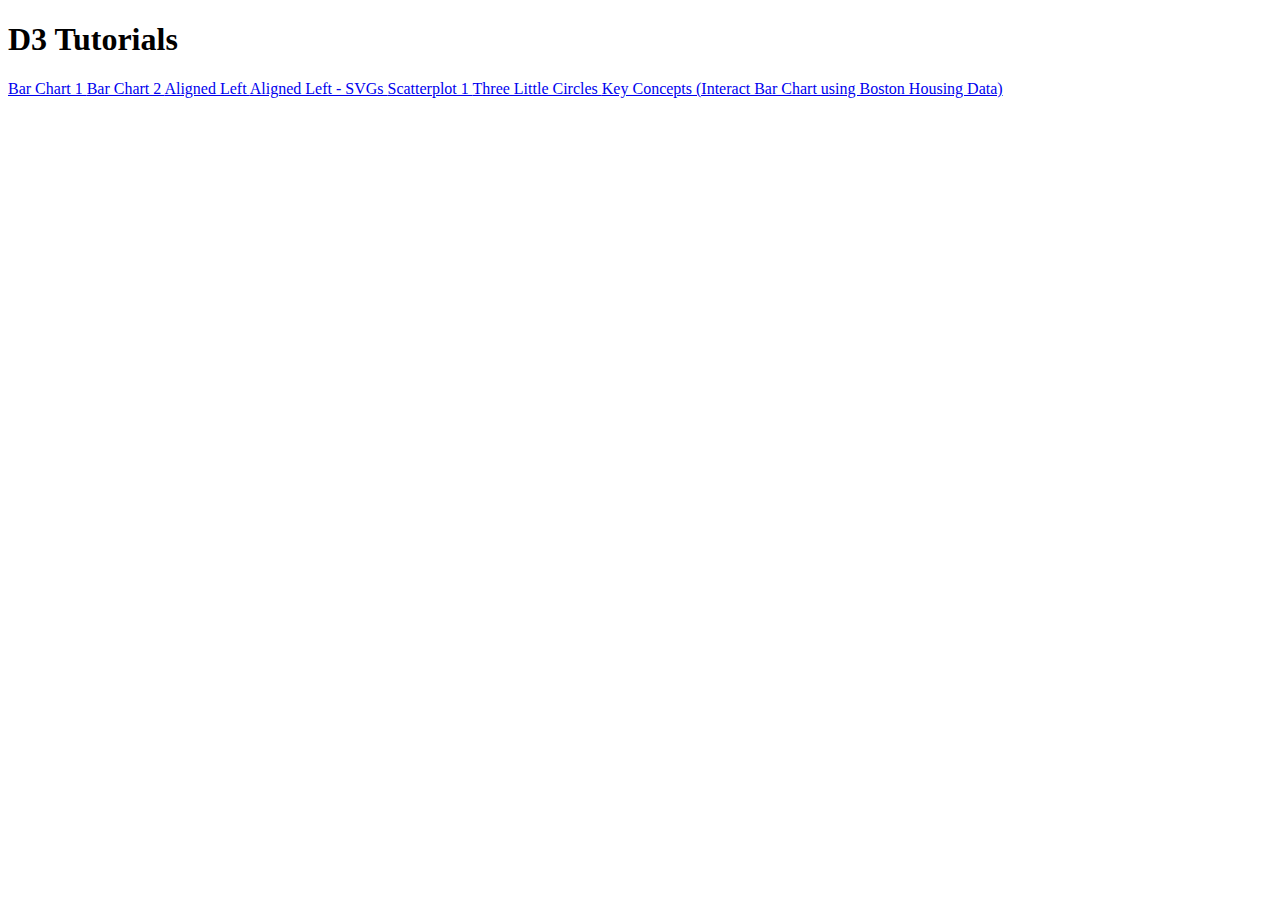
<file: index.html>
<!DOCTYPE html>
<meta charset="utf-8">
<style>

		.chart div {
				font: 10px sans-serif;
				background-color: steelblue;
				text-align: right;
				padding: 3px;
				margin: 1p;
				color: white;
		}
		
		</style>
	<head>
	<title>D3 Tutorials</title>
		
	</head>
	<h1> D3 Tutorials</h1>
		<a href="barchart1/barchart.html"> Bar Chart 1 </a>
		<a href="barchart2.html"> Bar Chart 2 </a>
		<a href="aleft.html"> Aligned Left  </a>
		<a href="aleft2.html"> Aligned Left - SVGs </a>
		<a href="scatterplot1.html"> Scatterplot 1 </a>
		<a href="circles.html"> Three Little Circles </a>
		<a href="keyconcepts.html"> Key Concepts (Interact Bar Chart using Boston Housing Data) </a>
										

</html>
</file>
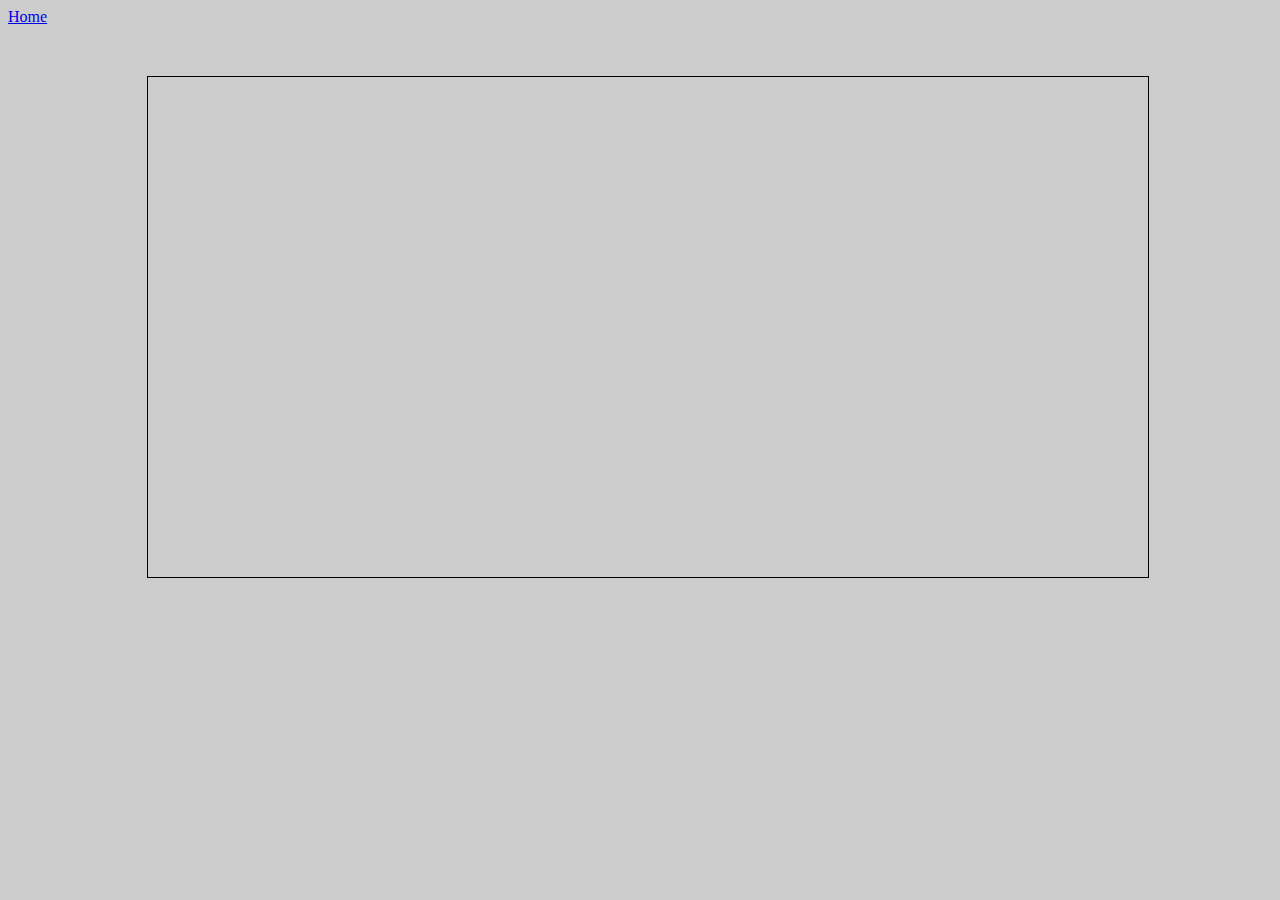
<file: keyconcepts.html>
<!DOCTYPE html>
<html lang="en">
<head>

    <title>D3 Key Concepts</title>
    
    <style type="text/css">
    body {
        background-color: #ccc;
        width: 100%;
    }
    #chart {
        width: 1000px;
        height: 500px;
        margin: 50px auto;
        border: solid 1px black;
    }

    #tooltip {
        position: absolute;
        background-color: #fff;
        padding: 20px;
        border: solid 1px black;
        opacity: 0;


    }

    .axisLabel {
        fill: #bbb;
        font: arial;
        font-size: 10px;
    }
    .dot {
        stroke: #000;
        stroke-width: 1px;
    }
    
    .axis line, .axis path {
        stroke: #bbb

    }
    .axis text {
        fill: #bbb
    }
    svg {
        background-color: white
    }
        </style>
<script src="https://d3js.org/d3.v4.min.js"></script>
</head>

<body>
   
    
    <a href="../index.html"> Home </a>
    <div id="chart"></div>
    <div id="tooltip"></div>
    <script>

    var margin = 30;
    var circles, xScale, yScale, xAxis, yAxis;
    var width = 1000, height = 500, rValues = [ 2, 15 ];

    var svg = d3.select('#chart')
    .append("svg")
    .attr("width", width + "px")
    .attr("height", height + "px");

    d3.csv('boston-housing.csv', function(error, data) {
        //console.log(data)
        //sorts data so that the elements dont cover eachother on the svg
        data = data.sort(function(a, b) {
            return a.charles - b.charles;
        });

        //calculate the min max vaues for the x (d.poor), y (d.rooms), and r (d.value) scale
        //x, y and r MinMax become arrays with min max values ie [min, max]
        xMinMax = d3.extent(data, function(d) {
                return parseFloat(d.poor);
        });

        yMinMax = d3.extent(data, function(d) {
        return parseFloat(d.rooms);
        });

        rMinMax = d3.extent(data, function(d) {
        return parseFloat(d.value);
        });

        //Set Scales so that svg and react dynamically to different datasets
        xScale = d3.scaleLinear()
        //swap the max and min x values to show more poor on the left and less poor on the right (makes the chart more inuitive)
        .domain([xMinMax[1],xMinMax[0]])
        //rValues are used to make it so the radius of circles dont cross over the axis lines
        .range([margin + rValues[1], width - margin - rValues[1]]);

        yScale = d3.scaleLinear()
        //swap the max and min y values to flip the chart upright bc svgs display upside down
        .domain([yMinMax[1],yMinMax[0]])
        .range([margin + rValues[1], height - margin - rValues[1]]);

        // Radius Scale 
        rScale = d3.scaleLinear()
        .domain([rMinMax[0],rMinMax[1]])
        .range([rValues[0], rValues[1]]);

        //color scale
        cScale = d3.scaleOrdinal()
        .domain([0, 1])
        .range(['#333', '#FF6600']);

        //create circles for each data point
        circles = svg.selectAll('.dot')
                    .data(data)
                    .enter()
                    .append('circle')
                    //set x value to the poor data value
                    .attr('cx', function(d) {
                     
                        return xScale(d.poor);
                        
                    })
                    //set y value to the number of rooms
                    .attr('cy', function(d) {

                        return yScale(d.rooms);
                                               
                    })
                    // r value to value
                    .attr("r", function(d) {
                      
                        return rScale(d.value);
                        
                    })
                    .style('opacity', function(d) {
                        return d.charles == 1 ? 1 : 0.3;
                    })
                    .on('mouseover', function(d){
                    html = 'X | poor: ' + d.poor + '<br />';
                    html += 'Y | rooms: ' + d.rooms + '<br />';
                    html += 'R | value: ' + d.value + '<br />';
                    html += 'C | charles: ' + d.charles;
                    d3.select('#tooltip')
                        .style('left', d3.event.pageX - 100 + 'px')
                        .style('top', d3.event.pageY - 140 + 'px')
                        .html(html)
                        .style('opacity', 0.85);
                })
                    .on('mouseout', function() {
                        d3.select("#tooltip")
                        .style('left', -1000)
                        .style('opacity', 0);
                    });

                    //Adding X and Y Axes!

                    //X Axis
                    //starts at bottom value of the xScale
                    xAxis = d3.axisBottom(xScale).ticks(0);
                    xAxisG = svg.append('g')
                    .attr('id', 'xAxis')
                    .attr('class', 'axis');
                    
        
                    xAxisG.call(xAxis)
                    .attr('transform', 'translate(0,' + (height - margin ) + ')');
                    
                    //Y Axis
                    yAxis = d3.axisLeft(yScale).tickValues([yMinMax[0], yMinMax[1]]);
                    yAxisG = svg.append('g')
                    .attr('id', 'yAxis')
                    .attr('class', 'axis');
                    
                    yAxisG.call(yAxis)
                    .attr('transform', 'translate(30, 0)');

                    svg.append('text')
                    .attr('x', xScale(xMinMax[0]))
                    .attr('y', yScale(yMinMax[0]) + 30)
                    .attr('text-anchor', 'middle')
                    .attr('class', 'axisLabel' )
                    .text('More Wealthy')

                    svg.append('text')
                    .attr('x', xScale(xMinMax[1]))
                    .attr('y', yScale(yMinMax[0]) + 30)
                    .attr('text-anchor', 'middle')
                    .attr('class', 'axisLabel' )
                    .text('Less Wealthy')

                    svg.append('text')
                    .attr('x', xScale(xMinMax[1]))
                    .attr('y', yScale(yMinMax[1]) - 20)
                    .attr('text-anchor', 'middle')
                    .attr('class', 'axisLabel' )
                    .text('More Rooms')

                    svg.append('text')
                    .attr('x', xScale(xMinMax[1]))
                    .attr('y', yScale(yMinMax[0]) + 20)
                    .attr('text-anchor', 'middle')
                    .attr('class', 'axisLabel' )
                    .text('Fewer Rooms')


                    update();
    });

    function update() {
            circles.transition()
            .delay(function(d, i) {
               return i * 10;
            })
            .attr('r', function(d) {
                return rScale(d.value);
            })
            .attr("fill", function(d) {
                return cScale(d.charles);
            })
            
    }

    </script>
</body>
</html>
</file>
